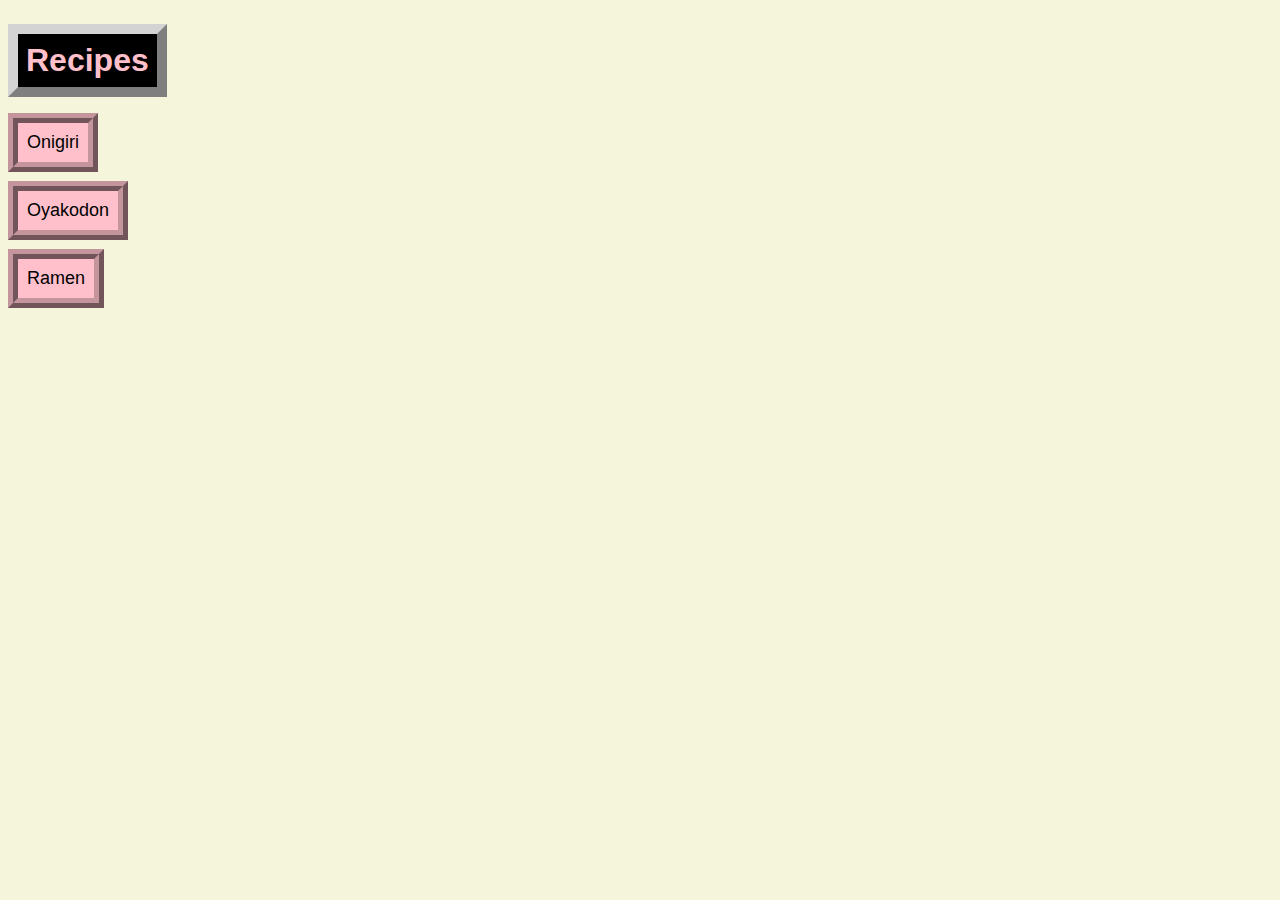
<file: index.html>
<!DOCTYPE html>
<html lang="en">

<head>
    <meta charset="UTF-8">
    <title>Recipes</title>
    <link rel="stylesheet" href="styles.css">
</head>

<body style="padding-top:1em">
    <h1 id="title">Recipes</h1>
    <ul class="bulletless">
        <li><a href="japanese-recipes/onigiri.html"><button>Onigiri</button></a></li>
        <li><a href="japanese-recipes/oyakodon.html"><button>Oyakodon</button></a></li>
        <li><a href="japanese-recipes/ramen.html"><button>Ramen</button></a></li>
    </ul>
</body>

</html>
</file>
<file: styles.css>
body {
    font-family: Arial, Helvetica, sans-serif;
    background-color: beige;
}

/* ul, 
ol {
    background-color: lightblue;
    font-size: large;
} */

#title {
    color: pink;
    background-color: black;
    display: inline-block;
    margin: 0px;
    padding: 0.25em;
    border: lightgray outset 10px;
}

.onigiri {
    color: salmon;
}

.oyakodon {
    color: yellowgreen
}

.ramen {
    color: brown;
}

.bulletless {
    list-style-type: none;
    padding-left: 0px;
}

button {
    font-size: large;
    border: rgb(197, 149, 157) ridge 10px;
    padding: 0.5em;
    margin-bottom: 0.5em;
    background-color: pink;
}
</file>
